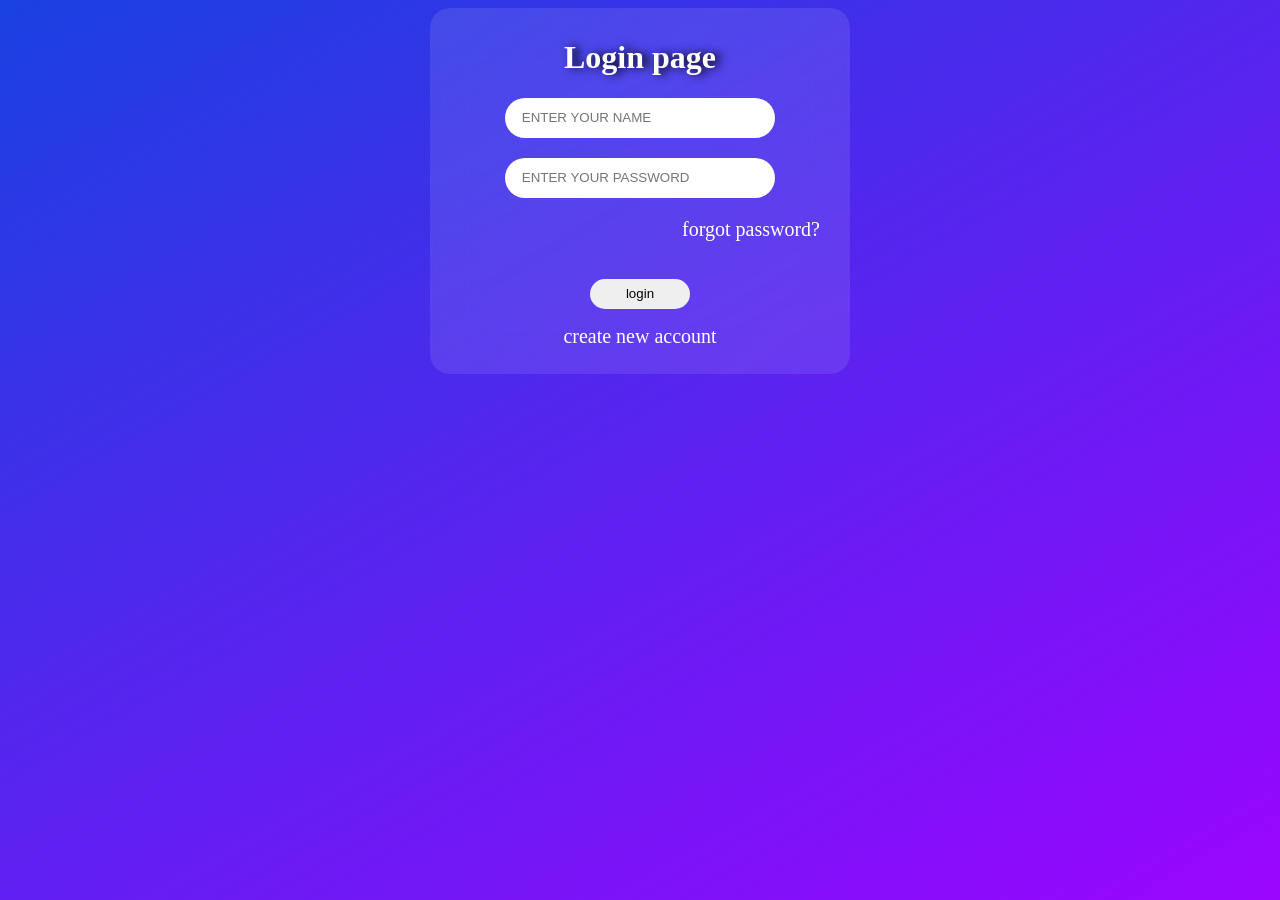
<file: index.html>
<html>
<head>
    <title>login page</title>
    <link rel="stylesheet" href="login style.css">
    <link rel="icon" href="icon.png">
</head>

<body>
    <div class="box">
        <h1>Login page</h1>
    
    <div class="input-box">
        <input type="text" placeholder="    ENTER YOUR NAME">  
    </div>
    <div class="input-box">
        <input type="password" placeholder="    ENTER YOUR PASSWORD">
    </div>
    <a class="forgot" href="forgot password page.html">forgot password?</a>
    <br>
    <button type="submit" class="but">login</button> 
    <p><a href="create new account.html">create new account</a></p>


</div>
</body>
</html>
</file>
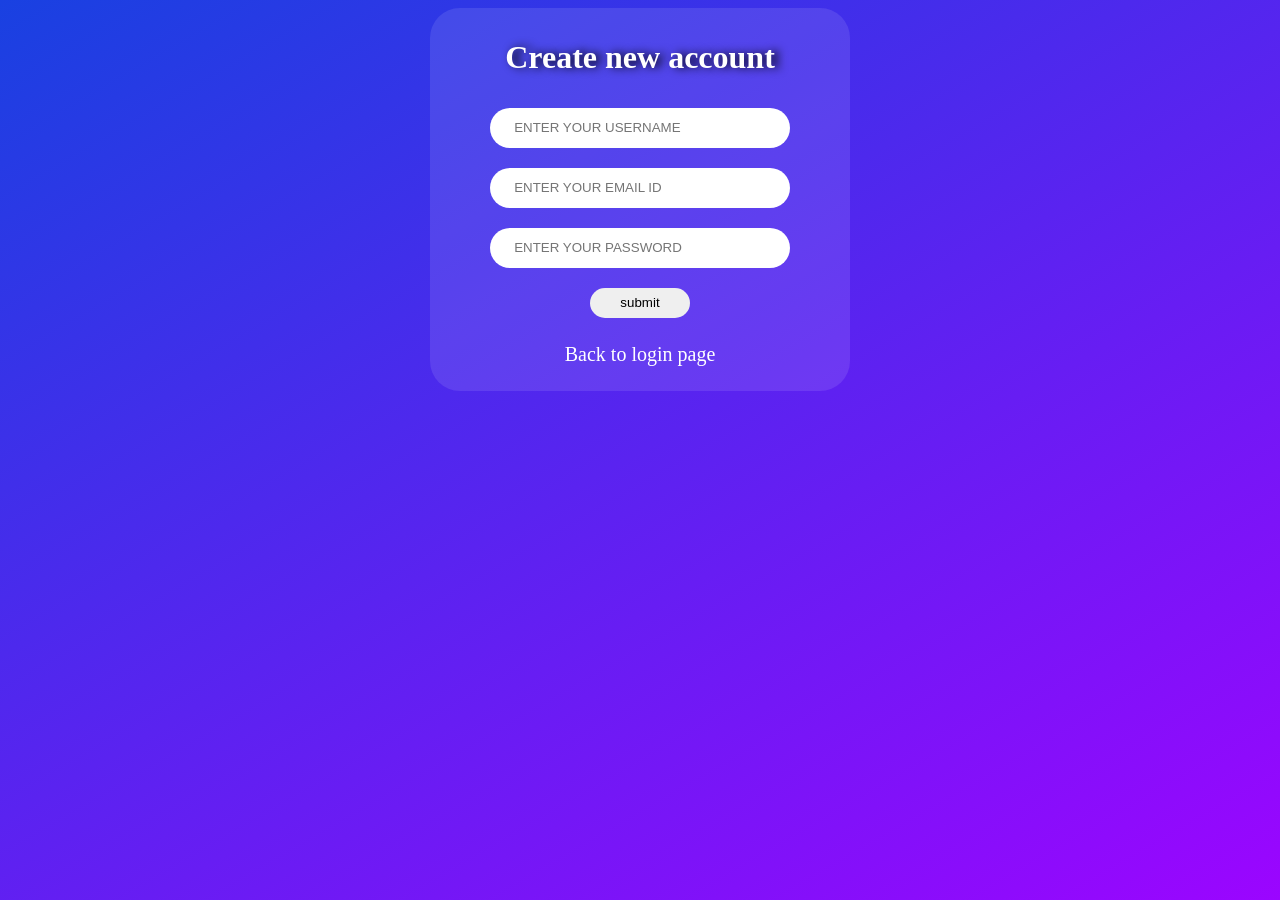
<file: create new account.html>
<head>
   <title>Create new account</title>
   <link rel="icon" href="icon.png">
   <link rel="stylesheet" href="create style.css">
</head>

<body>
   <div class="box">

    <h1>Create new account</h1>

     <div class="input-box">
        <input type="text" placeholder="      ENTER YOUR USERNAME">
     </div>
     <div class="input-box">
        <input type="text" placeholder="      ENTER YOUR EMAIL ID">
     </div>
     <div class="input-box">
        <input type="password" placeholder="      ENTER YOUR PASSWORD">
     </div>
     <button type="submit">submit</button>
      <a class="back" href="index.html">Back to login page</a> 
  </div>
</body>
</file>
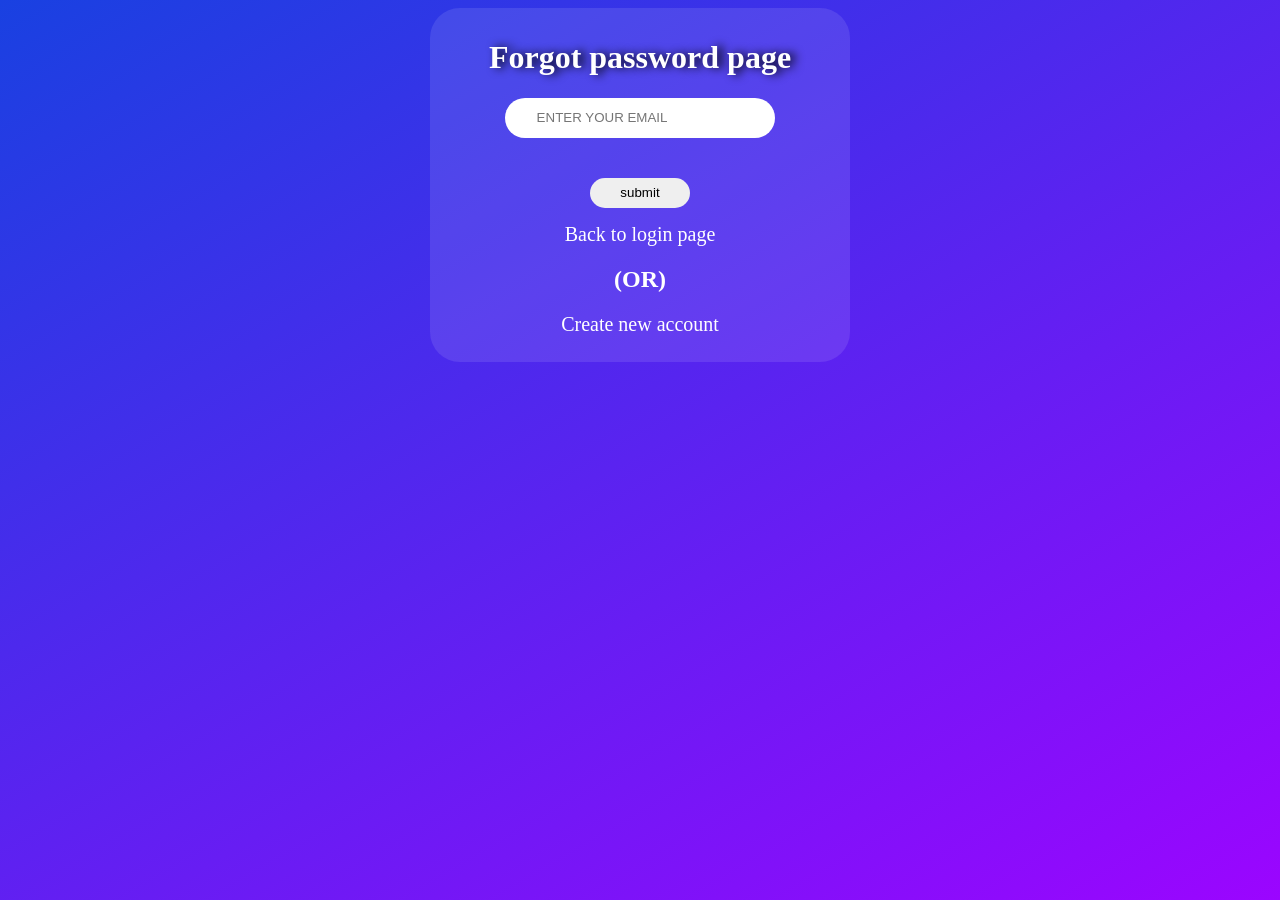
<file: forgot password page.html>
<head>
    <title>forgot password</title>
    <link rel="stylesheet" href="forgot style.css">
    <link rel="icon" href="icon.png">
</head>


<body>
    <div class="box">
        <h1>Forgot password page</h1>
    
    <div class="input-box">
        <input type="text" placeholder="        ENTER YOUR EMAIL">  
    </div>
    <button type="submit" href>submit</button> 
    <a class="back" href="index.html">Back to login page</a>
    <h2>(OR)</h2>
    <p><a href="create new account.html">Create new account</a></p>
</body>
</file>
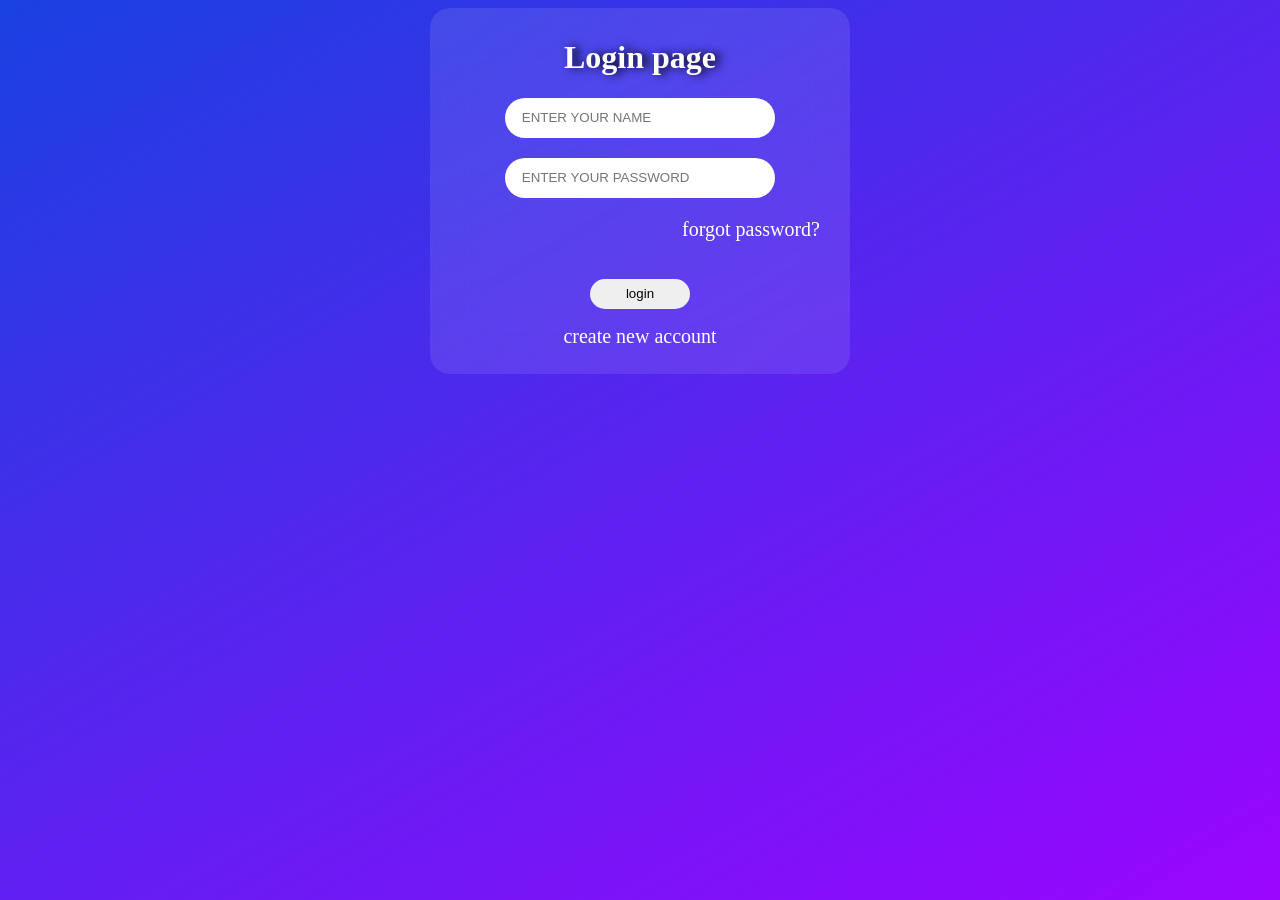
<file: login.html>
<html>
<head>
    <title>login page</title>
    <link rel="stylesheet" href="login style.css">
    <link rel="icon" href="lion.png">
</head>

<body>
    <div class="box">
        <h1>Login page</h1>
    
    <div class="input-box">
        <input type="text" placeholder="    ENTER YOUR NAME">  
    </div>
    <div class="input-box">
        <input type="password" placeholder="    ENTER YOUR PASSWORD">
    </div>
    <a class="forgot" href="forgot password page.html">forgot password?</a>
    <br>
    <button type="submit" class="but">login</button> 
    <p><a href="create new account.html">create new account</a></p>


</div>
</body>
</html>
</file>
<file: login style.css>
body{
    
    background: linear-gradient(150deg,#1941e1,#9b05ff);
}

h1{
    color: white;
    font-weight:bold;
    text-shadow: 5px 0px 10px black;
}

.box{
    width:400px;
    margin:auto;
    padding:10px;
    background: rgba(255, 255, 255, 0.1);
    backdrop-filter: blur(20px);
    text-align:center;
    border-radius:20px;    
}

.input-box{
    margin:20px;
}

input{
    width:75%;
    height:40px;
    border:none;
    border-radius:30px;
    outline:none;
    background:white;
}

input:hover{
    background-color:dcdcdc;
    color:black;
    transition:0.5s;
    transform: scale(1.05);
}

a{
    color:white;
    font-size:20px;
    transition:0.5s;
    text-decoration:none;
}

 a:hover{
     color:rgb(181, 181, 181);
     transform: scale(1.05);
    }

.forgot{
    
    display:block;
    text-align:right;
    margin:20px;
}

.but{
    width:100px;
    height:30px;
    border-radius:59px;
    border:none;
    color:black;
}

.but:hover{
    background-color:bfb6b6;
    color:black;
    transition:0.5s;
    transform: scale(1.05);
}
</file>
<file: create style.css>
body{
    
    background: linear-gradient(150deg,#1941e1,#9b05ff);
}

.box{
    width:400px;
    padding:10px;
    margin:auto;
    border-radius:30px;
    text-align:center;
    backdrop-filter:blur;
    background: rgba(255, 255, 255, 0.1);

}

h1{
    color:white;
    font-weight:bold;
    text-shadow: 5px 0px 10px black;

}

input{
    margin:10px;
    width:75%;
    height:40px;
    border:none;
    border-radius:30px;
    outline:none;
    background:white;
}

input:hover{
    background-color:dcdcdc;
    color:black;
    transition:0.5s;
    transform: scale(1.05);
}
button{
    margin:10px;
    width:100px;
    height:30px;
    border:none;
    border-radius:50px;
}

button:hover{
    background-color:bfb6b6;
    color:black;
    transition:0.5s;
    transform: scale(1.05);
}

a{
    color:white;
    font-size:20px;
    transition:0.5s;
    text-align:right;
    text-decoration:none;
}
a:hover{
    color:black;
}
.back{
    
    display:block;
    text-align:center;
    margin:15px;
}
</file>
<file: forgot style.css>
body{
    
    background: linear-gradient(150deg,#1941e1,#9b05ff);
}

.box{
    width:400px;
    padding:10px;
    margin:auto;
    border-radius:30px;
    text-align:center;
    backdrop-filter:blur;
    background: rgba(255, 255, 255, 0.1);

}

h2{
    color:white;
}

h1{
    color:white;
    font-weight:bold;
    text-shadow: 5px 0px 10px black;

}

.input-box{
    margin:20px;
    text-shadow: 5px 0px 10px black;
}

input{
    width:75%;
    height:40px;
    border:none;
    border-radius:30px;
    outline:none;
    background:white
}

    input:hover{
        background-color:dcdcdc;
        color:black;
        transition:0.5s;
        transform: scale(1.05);
}

a{
    color:white;
    font-size:20px;
    transition:0.5s;
    text-align:right;
    text-decoration:none;
}
a:hover{
    color:black;
}

.back{
    
    display:block;
    text-align:center;
    margin:15px;
}

button{
    margin-top: 20px;
    width:100px;
    height:30px;
    border:none;
    border-radius:50px;
}


button:hover{
    background-color:bfb6b6;
    color:black;
    transition:0.5s;
    transform: scale(1.05);
}
</file>
